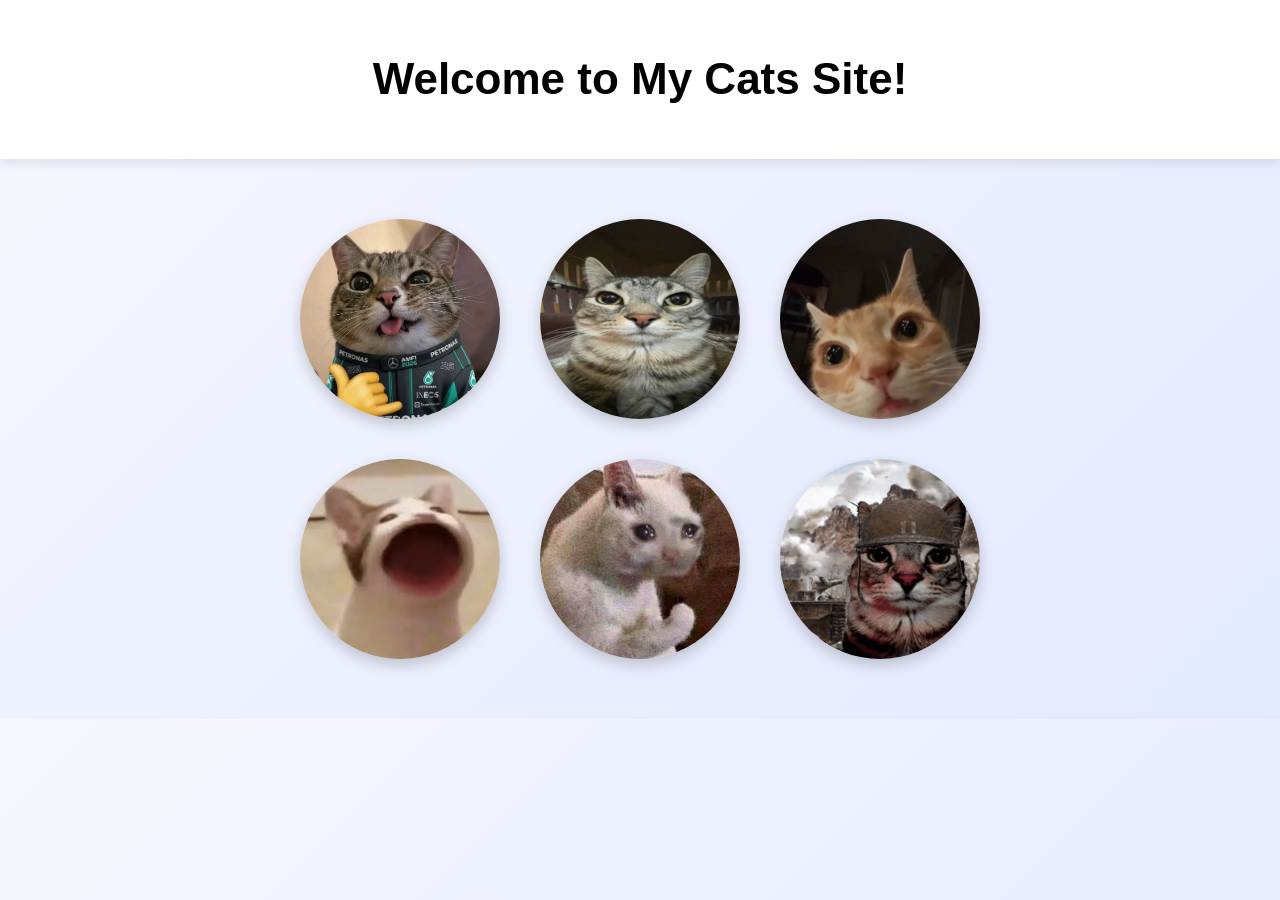
<file: index.html>
<!DOCTYPE html>
<html lang="uk">
<head>
<meta charset="UTF-8">
<title>My Site</title>
<link rel="stylesheet" href="style.css">
</head>

<body>

<header>
    <h1>Welcome to My Cats Site!</h1>
</header>

<div class="container">
    <div class="cat-block"><img src="image/kimi.jpg"></div>
    <div class="cat-block"><img src="image/cat2.png"></div>
    <div class="cat-block"><img src="image/cat3.jpg"></div>
    <div class="cat-block"><img src="image/cat4.jpg"></div>
    <div class="cat-block"><img src="image/cat5.jpg"></div>
    <div class="cat-block"><img src="image/cat6.jpg"></div>
</div>

</body>
</html>
</file>
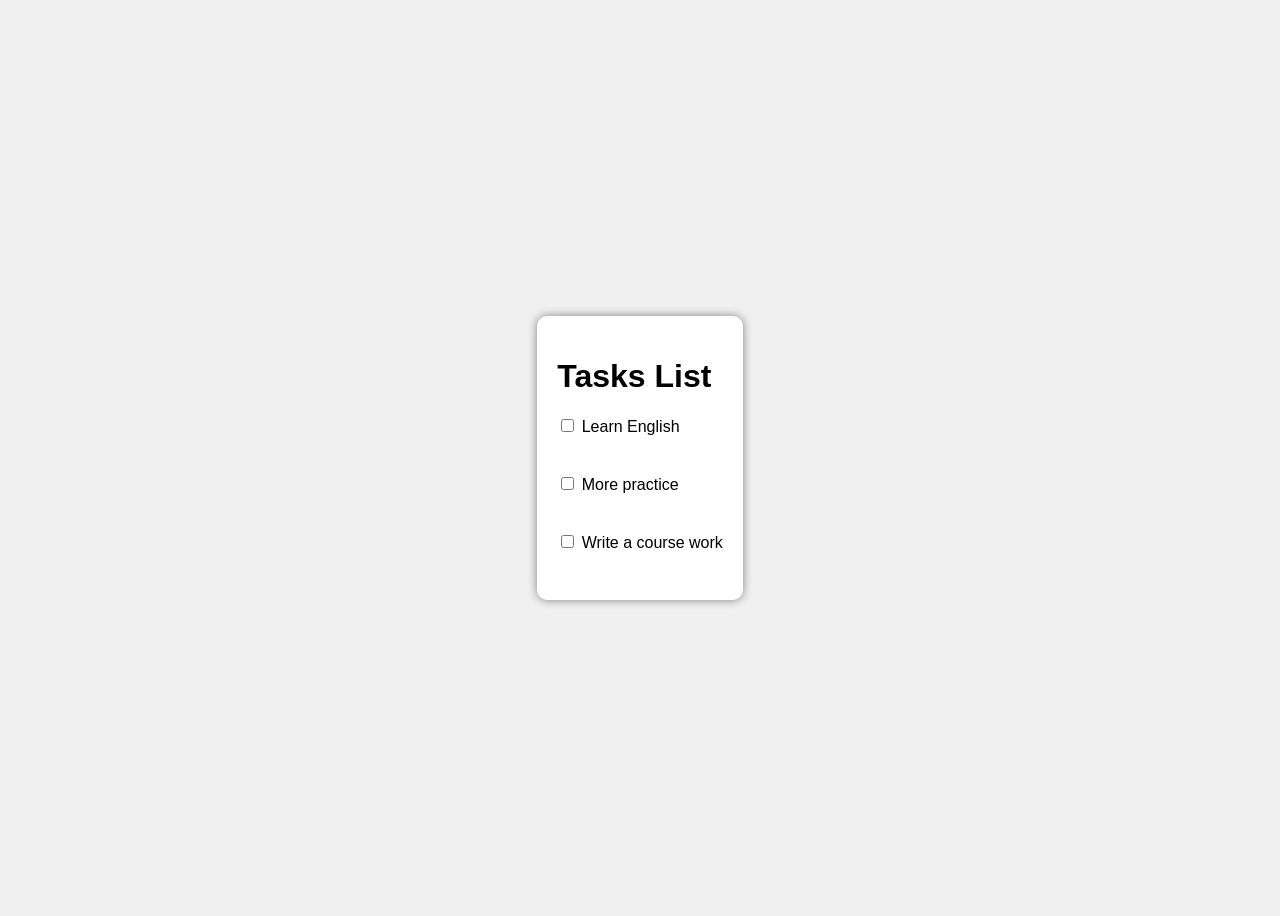
<file: tasks.html>
<!DOCTYPE html>
<html lang="en">
<head>
    <meta charset="UTF-8">
    <meta name="viewport" content="width=device-width, initial-scale=1.0">
    <title>Tasks List</title>
    <link rel="stylesheet" href="style1.css">
</head>
<body>
    <div>
        <h1>Tasks List</h1>
        <label><input type="checkbox"> Learn English</label><br>
        <label><input type="checkbox"> More practice </label><br>
        <label><input type="checkbox"> Write a course work</label><br>   
    </div>

<script>
let checks = document.querySelectorAll("input");
for(let i=0;i<checks.length;i++){
    
    checks[i].onclick = function(){
        this.parentElement.classList.toggle("done");
    }
}
</script>
</body>
</html>
</file>
<file: style.css>
body{
    margin:0;
    font-family: Arial, sans-serif;
    background: linear-gradient(135deg,#f6f8ff,#e3e9ff);
    text-align:center;
}

header{
    background:white;
    padding:25px;
    font-size:22px;
    box-shadow:0 4px 10px rgba(0,0,0,0.1);
}

.container{
    display:grid;
    grid-template-columns: repeat(3, 200px);
    justify-content:center;
    gap:40px;
    padding:60px;
}

.cat-block{
    width:200px;
    height:200px;
    border-radius:50%;
    overflow:hidden;
    box-shadow:0 6px 15px rgba(0,0,0,0.2);
    transition:0.3s;
}

.cat-block img{
    width:100%;
    height:100%;
    object-fit:cover;
}

.cat-block:hover{
    transform:scale(1.1);
    box-shadow:0 10px 25px rgba(0,0,0,0.3);
}
</file>
<file: style1.css>
body{
    font-family: Arial;
    background:#f0f0f0;
    display:flex;
    justify-content:center;
    align-items:center;
    height:100vh;
}

div{
    background:white;
    padding:20px;
    border-radius:10px;
    box-shadow:0 0 10px gray;
}

label{
    display:block;
    margin:10px 0;
    transition:0.3s;
}

.done{
    text-decoration: line-through;
    color:gray;
}
</file>
